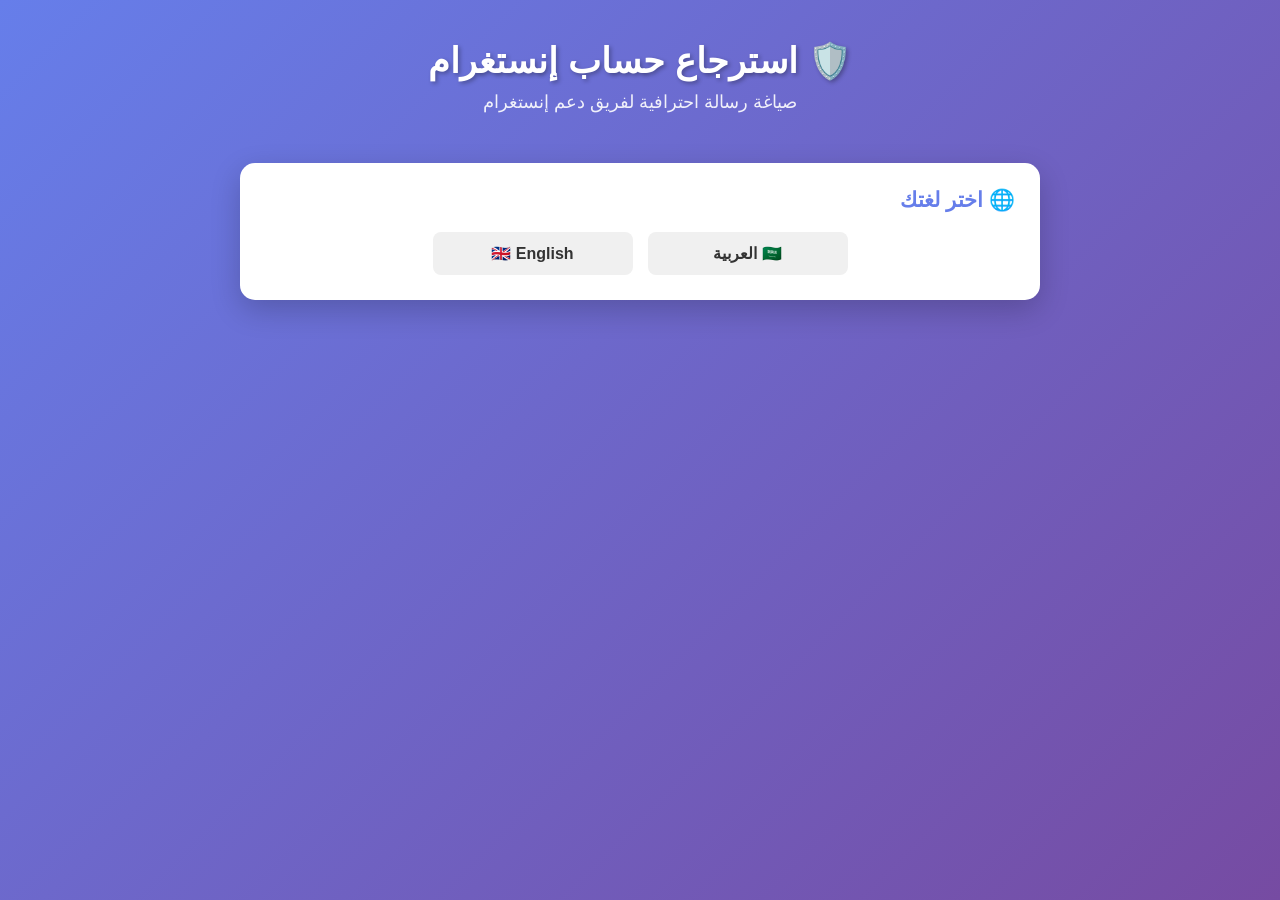
<file: templates/index.html>
<!DOCTYPE html>
<html lang="ar" dir="rtl">
<head>
    <meta charset="UTF-8">
    <meta name="viewport" content="width=device-width, initial-scale=1.0">
    <title>بوت استرجاع حسابات إنستغرام</title>
    <link rel="stylesheet" href="/static/style.css">
</head>
<body>
    <div class="container">
        <div class="header">
            <h1>🛡️ استرجاع حساب إنستغرام</h1>
            <p>صياغة رسالة احترافية لفريق دعم إنستغرام</p>
        </div>

        <!-- اختيار اللغة -->
        <div class="card" id="lang-section">
            <h3>🌐 اختر لغتك</h3>
            <div class="lang-buttons">
                <button class="btn lang-btn" onclick="setLang('ar')">🇸🇦 العربية</button>
                <button class="btn lang-btn" onclick="setLang('en')">🇬🇧 English</button>
            </div>
        </div>

        <!-- نموذج البيانات -->
        <div class="card" id="form-section" style="display:none;">
            <h3 id="form-title">📝 أدخل بياناتك</h3>
            
            <div class="form-group">
                <label id="label-username">👤 اسم المستخدم (اليوزر):</label>
                <input type="text" id="username" placeholder="@username">
            </div>

            <div class="form-group">
                <label id="label-email">📧 البريد الإلكتروني:</label>
                <input type="email" id="email" placeholder="email@example.com">
            </div>

            <div class="form-group">
                <label id="label-type">🔍 نوع الحظر:</label>
                <input type="text" id="violation_type" placeholder="مثال: عنف، احتيال، كراهية...">
            </div>

            <div class="form-group">
                <label id="label-severity">⚠️ نوع الحظر:</label>
                <select id="severity">
                    <option value="light">⚠️ حظر خفيف</option>
                    <option value="severe">❌❌❌ حظر شديد (ثلاث إكسات)</option>
                </select>
            </div>

            <div class="form-group">
                <label id="label-date">📅 تاريخ الحظر:</label>
                <input type="date" id="ban_date">
            </div>

            <div class="form-group">
                <label id="label-prev">❓ هل قدمت طلباً من قبل؟</label>
                <select id="is_previous">
                    <option value="no">لا</option>
                    <option value="yes">نعم</option>
                </select>
            </div>

            <div class="form-group" id="case-group" style="display:none;">
                <label id="label-case">📝 رقم القضية:</label>
                <input type="text" id="case_number" placeholder="Case Number">
            </div>

            <button class="btn primary-btn" onclick="generateMessage()">✨ توليد الرسالة</button>
        </div>

        <!-- النتيجة -->
        <div class="card" id="result-section" style="display:none;">
            <h3>✅ رسالتك الاحترافية</h3>
            <textarea id="result-message" readonly rows="10"></textarea>
            <div class="result-buttons">
                <button class="btn" onclick="changeMessage()">🔄 تغيير الصيغة</button>
                <button class="btn" onclick="copyMessage()">📋 نسخ</button>
            </div>
        </div>
    </div>

    <script src="/static/script.js"></script>
</body>
</html>
</file>
<file: static/style.css>
* {
    margin: 0;
    padding: 0;
    box-sizing: border-box;
}

body {
    font-family: 'Segoe UI', Tahoma, Arial, sans-serif;
    background: linear-gradient(135deg, #667eea 0%, #764ba2 100%);
    min-height: 100vh;
    padding: 20px;
    color: #333;
}

.container {
    max-width: 800px;
    margin: 0 auto;
}

.header {
    text-align: center;
    color: white;
    margin-bottom: 30px;
    padding: 20px;
}

.header h1 {
    font-size: 2.2em;
    margin-bottom: 10px;
    text-shadow: 2px 2px 4px rgba(0,0,0,0.3);
}

.header p {
    font-size: 1.1em;
    opacity: 0.9;
}

.card {
    background: white;
    border-radius: 15px;
    padding: 25px;
    margin-bottom: 20px;
    box-shadow: 0 10px 30px rgba(0,0,0,0.2);
}

.card h3 {
    margin-bottom: 20px;
    color: #667eea;
    font-size: 1.3em;
}

.form-group {
    margin-bottom: 15px;
}

.form-group label {
    display: block;
    margin-bottom: 5px;
    font-weight: 600;
    color: #555;
}

.form-group input,
.form-group select,
.form-group textarea {
    width: 100%;
    padding: 12px;
    border: 2px solid #e0e0e0;
    border-radius: 8px;
    font-size: 1em;
    transition: border-color 0.3s;
}

.form-group input:focus,
.form-group select:focus,
.form-group textarea:focus {
    outline: none;
    border-color: #667eea;
}

.btn {
    padding: 12px 25px;
    border: none;
    border-radius: 8px;
    font-size: 1em;
    cursor: pointer;
    transition: all 0.3s;
    font-weight: 600;
}

.primary-btn {
    background: linear-gradient(135deg, #667eea, #764ba2);
    color: white;
    width: 100%;
    margin-top: 10px;
}

.primary-btn:hover {
    transform: translateY(-2px);
    box-shadow: 0 5px 15px rgba(102, 126, 234, 0.4);
}

.lang-buttons {
    display: flex;
    gap: 15px;
    justify-content: center;
}

.lang-btn {
    background: #f0f0f0;
    color: #333;
    flex: 1;
    max-width: 200px;
}

.lang-btn:hover {
    background: #667eea;
    color: white;
}

.result-buttons {
    display: flex;
    gap: 10px;
    margin-top: 15px;
}

.result-buttons .btn {
    flex: 1;
    background: #f0f0f0;
    color: #333;
}

.result-buttons .btn:hover {
    background: #667eea;
    color: white;
}

#result-message {
    background: #f8f9fa;
    border: 2px solid #e0e0e0;
    border-radius: 8px;
    padding: 15px;
    font-size: 0.95em;
    line-height: 1.6;
    resize: vertical;
}

/* ===== لوحة التحكم ===== */
.admin-header {
    display: flex;
    justify-content: space-between;
    align-items: center;
    flex-wrap: wrap;
}

.logout-btn {
    background: #ff4757;
    color: white;
    text-decoration: none;
    padding: 10px 20px;
    border-radius: 8px;
}

.stats-grid {
    display: grid;
    grid-template-columns: repeat(auto-fit, minmax(200px, 1fr));
    gap: 20px;
    margin-bottom: 20px;
}

.stat-card {
    background: white;
    border-radius: 15px;
    padding: 20px;
    text-align: center;
    box-shadow: 0 10px 30px rgba(0,0,0,0.2);
}

.stat-card h3 {
    color: #667eea;
    margin-bottom: 10px;
}

.stat-number {
    font-size: 2.5em;
    font-weight: 700;
    color: #333;
}

.admin-table {
    width: 100%;
    border-collapse: collapse;
    margin-top: 15px;
}

.admin-table th,
.admin-table td {
    padding: 12px;
    text-align: right;
    border-bottom: 1px solid #e0e0e0;
}

.admin-table th {
    background: #f8f9fa;
    color: #667eea;
    font-weight: 600;
}

.admin-table tr:hover {
    background: #f8f9fa;
}

.inline-form {
    display: flex;
    gap: 10px;
    margin-bottom: 15px;
    flex-wrap: wrap;
}

.inline-form input {
    flex: 1;
    min-width: 150px;
    padding: 10px;
    border: 2px solid #e0e0e0;
    border-radius: 8px;
}

.danger-btn {
    background: #ff4757;
    color: white;
}

.small-btn {
    padding: 5px 10px;
    font-size: 0.9em;
}

.status {
    padding: 5px 10px;
    border-radius: 5px;
    font-size: 0.85em;
    font-weight: 600;
}

.status.pending {
    background: #ffd93d;
    color: #333;
}

.status.approved {
    background: #2ed573;
    color: white;
}

.status.rejected {
    background: #ff4757;
    color: white;
}

.error-msg {
    background: #ff4757;
    color: white;
    padding: 10px;
    border-radius: 8px;
    margin-bottom: 15px;
    text-align: center;
}

.login-card {
    max-width: 400px;
    margin: 50px auto;
    text-align: center;
}

.back-link {
    display: block;
    margin-top: 15px;
    color: #667eea;
    text-decoration: none;
}

.back-link:hover {
    text-decoration: underline;
}

/* ===== استجابة للجوال ===== */
@media (max-width: 600px) {
    .header h1 {
        font-size: 1.6em;
    }
    
    .lang-buttons {
        flex-direction: column;
    }
    
    .lang-btn {
        max-width: 100%;
    }
    
    .result-buttons {
        flex-direction: column;
    }
    
    .admin-table {
        font-size: 0.85em;
    }
    
    .admin-table th,
    .admin-table td {
        padding: 8px;
    }
}
</file>
